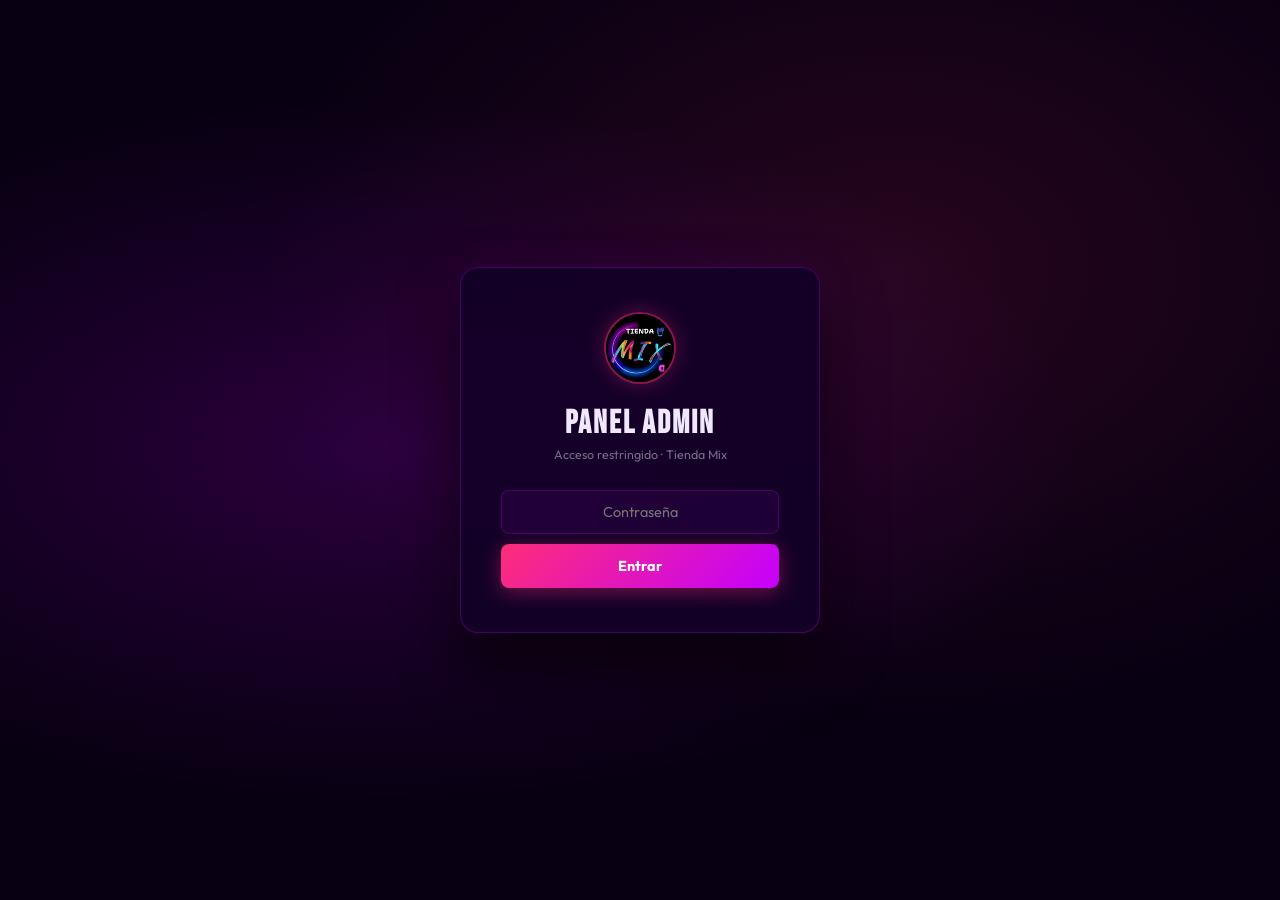
<file: admin.html>
<!DOCTYPE html>
<html lang="es">
<head>
  <meta charset="UTF-8" />
  <meta name="viewport" content="width=device-width, initial-scale=1.0" />
  <title>Panel Admin — Tienda Mix</title>
  <meta name="robots" content="noindex, nofollow" />
  <link rel="preconnect" href="https://fonts.googleapis.com" />
  <link href="https://fonts.googleapis.com/css2?family=Bebas+Neue&family=Outfit:wght@300;400;500;600;700;900&display=swap" rel="stylesheet" />
  <link rel="stylesheet" href="css/admin.css" />
</head>
<body>

<!-- ── LOGIN ──────────────────────────────────────────── -->
<div id="adminLogin">
  <div class="login-box">
    <img src="assets/logotiendamix.jpg" alt="Tienda Mix" class="login-logo-img" />
    <h1 class="login-title">Panel Admin</h1>
    <p class="login-sub">Acceso restringido · Tienda Mix</p>
    <input type="password" id="adminPassword" class="login-input" placeholder="Contraseña" />
    <p id="loginError" class="login-error" style="display:none">Contraseña incorrecta</p>
    <button id="loginBtn" class="login-btn">Entrar</button>
  </div>
</div>

<!-- ── DASHBOARD ───────────────────────────────────────── -->
<div id="adminDashboard" style="display:none">

  <aside class="admin-sidebar">
    <div class="sidebar-logo">TM Admin</div>
    <nav class="sidebar-nav">
      <button class="snav-btn active" data-tab="productos">📦 Productos</button>
      <button class="snav-btn" data-tab="resenas">⭐ Reseñas</button>
    </nav>
    <button id="logoutBtn" class="logout-btn">↩ Cerrar sesión</button>
  </aside>

  <main class="admin-main">

    <!-- Tab Productos -->
    <section id="tabProductos" class="admin-tab active">
      <div class="tab-header">
        <h2 class="tab-title">Gestión de Productos</h2>
        <button id="addProductBtn" class="btn-primary">+ Nuevo producto</button>
      </div>
      <div id="productsTable"></div>
    </section>

    <!-- Tab Reseñas -->
    <section id="tabResenas" class="admin-tab">
      <div class="tab-header">
        <h2 class="tab-title">Reseñas de Clientes</h2>
      </div>
      <div class="resenas-cols">
        <div>
          <div class="rcol-title">⏳ Pendientes de aprobación</div>
          <div id="pendingReviews"></div>
        </div>
        <div>
          <div class="rcol-title">✅ Aprobadas (visibles en la web)</div>
          <div id="approvedReviews"></div>
        </div>
      </div>
    </section>

  </main>
</div>

<!-- ── MODAL PRODUCTO ──────────────────────────────────── -->
<div id="productModal" class="admin-modal" style="display:none">
  <div class="admin-modal-box">
    <div class="am-header">
      <h3 id="modalTitle">Nuevo Producto</h3>
      <button id="closeModal" class="am-close">✕</button>
    </div>
    <div class="am-body">
      <div class="form-grid">
        <div class="fg">
          <label>Nombre *</label>
          <input type="text" id="pName" placeholder="Esencias Verona Frutal" />
        </div>
        <div class="fg">
          <label>Categoría *</label>
          <select id="pCat">
            <option value="esencias">Esencias & Siropes</option>
            <option value="bases">Bases en Polvo</option>
            <option value="bubbas">Bubbas & Tapioca</option>
            <option value="desechables">Vasos & Desechables</option>
            <option value="utensilios">Utensilios Bar</option>
          </select>
        </div>
        <div class="fg">
          <label>Precio MXN *</label>
          <input type="number" id="pPrice" placeholder="145" min="0" />
        </div>
        <div class="fg">
          <label>Stock *</label>
          <input type="number" id="pStock" placeholder="20" min="0" />
        </div>
        <div class="fg">
          <label>Emoji</label>
          <input type="text" id="pEmoji" placeholder="🫐" />
        </div>
        <div class="fg">
          <label>Badge</label>
          <select id="pBadge">
            <option value="">Sin badge</option>
            <option value="new">Nuevo</option>
            <option value="hot">Popular</option>
            <option value="sale">Oferta</option>
          </select>
        </div>
        <div class="fg fg-full">
          <label>Imagen (ruta relativa)</label>
          <input type="text" id="pImage" placeholder="assets/productos/imagen.png" />
        </div>
        <div class="fg fg-full">
          <label>Sabores (separados por " · ")</label>
          <input type="text" id="pFlavors" placeholder="Fresa · Mango · Mora" />
        </div>
        <div class="fg fg-full">
          <label>Descripción</label>
          <textarea id="pDesc" rows="2" placeholder="Descripción del producto..."></textarea>
        </div>
        <div class="fg fg-full">
          <label>Tags (separados por coma)</label>
          <input type="text" id="pTags" placeholder="1 Litro, Verona, Frutal" />
        </div>
      </div>
      <div class="am-actions">
        <button id="cancelModal" class="btn-ghost">Cancelar</button>
        <button id="saveProduct" class="btn-primary">Guardar producto</button>
      </div>
    </div>
  </div>
</div>

<div id="adminToast" class="admin-toast" style="display:none"></div>

<script src="js/products.js"></script>
<script src="js/admin.js"></script>
</body>
</html>
</file>
<file: css/admin.css>
/* ============================================================
   admin.css — Panel de administración Tienda Mix
   ============================================================ */
*, *::before, *::after { box-sizing: border-box; margin: 0; padding: 0; }

body {
  font-family: 'Outfit', sans-serif;
  background: #080012; color: #f0e8ff;
  min-height: 100vh;
}

/* ── LOGIN ────────────────────────────────────────────── */
#adminLogin {
  min-height: 100vh; display: flex; align-items: center; justify-content: center;
  background:
    radial-gradient(ellipse at 30% 50%, rgba(196,0,255,0.18), transparent 55%),
    radial-gradient(ellipse at 70% 30%, rgba(255,45,120,0.12), transparent 50%),
    #080012;
}
.login-box {
  background: rgba(19,0,40,0.92); border: 1px solid rgba(196,0,255,0.3);
  border-radius: 18px; padding: 44px 40px; width: 100%; max-width: 360px;
  text-align: center;
  box-shadow: 0 30px 60px rgba(0,0,0,0.8), 0 0 40px rgba(196,0,255,0.1);
}
.login-logo-img {
  width: 72px; height: 72px; border-radius: 50%; object-fit: cover;
  border: 2px solid rgba(255,45,120,0.5); margin-bottom: 16px;
  box-shadow: 0 0 20px rgba(255,45,120,0.3);
}
.login-title {
  font-family: 'Bebas Neue', sans-serif; font-size: 2rem; letter-spacing: 0.06em; margin-bottom: 4px;
}
.login-sub { font-size: 0.78rem; color: rgba(240,232,255,0.45); margin-bottom: 28px; }
.login-input {
  width: 100%; background: rgba(196,0,255,0.07); border: 1px solid rgba(196,0,255,0.25);
  color: #f0e8ff; padding: 12px 16px; border-radius: 8px;
  font-family: 'Outfit', sans-serif; font-size: 0.9rem; outline: none;
  transition: border-color 0.2s; margin-bottom: 10px; text-align: center;
}
.login-input:focus { border-color: rgba(196,0,255,0.6); box-shadow: 0 0 0 3px rgba(196,0,255,0.1); }
.login-error { font-size: 0.78rem; color: #ff2d78; margin-bottom: 10px; }
.login-btn {
  width: 100%; background: linear-gradient(135deg, #ff2d78, #c400ff);
  border: none; color: #fff; padding: 13px; border-radius: 8px;
  font-family: 'Outfit', sans-serif; font-size: 0.9rem; font-weight: 700;
  cursor: pointer; transition: all 0.2s; box-shadow: 0 4px 20px rgba(255,45,120,0.4);
}
.login-btn:hover { transform: translateY(-2px); box-shadow: 0 8px 30px rgba(255,45,120,0.5); }

/* ── DASHBOARD ────────────────────────────────────────── */
#adminDashboard { display: flex; min-height: 100vh; }

.admin-sidebar {
  width: 220px; flex-shrink: 0; background: rgba(10,0,22,0.98);
  border-right: 1px solid rgba(196,0,255,0.15);
  display: flex; flex-direction: column; padding: 20px 0;
  position: sticky; top: 0; height: 100vh;
}
.sidebar-logo {
  font-family: 'Bebas Neue', sans-serif; font-size: 1.3rem; letter-spacing: 0.12em;
  padding: 0 20px 20px;
  background: linear-gradient(90deg, #ff2d78, #c400ff);
  -webkit-background-clip: text; -webkit-text-fill-color: transparent; background-clip: text;
  border-bottom: 1px solid rgba(196,0,255,0.12); margin-bottom: 14px;
}
.sidebar-nav { flex: 1; display: flex; flex-direction: column; gap: 3px; padding: 0 10px; }
.snav-btn {
  background: none; border: none; color: rgba(240,232,255,0.55);
  padding: 11px 14px; border-radius: 8px; font-family: 'Outfit', sans-serif;
  font-size: 0.85rem; font-weight: 600; text-align: left; cursor: pointer; transition: all 0.2s;
}
.snav-btn:hover { background: rgba(196,0,255,0.08); color: #f0e8ff; }
.snav-btn.active { background: rgba(255,45,120,0.12); color: #ff2d78; }
.logout-btn {
  margin: 12px; background: none; border: 1px solid rgba(255,255,255,0.08);
  color: rgba(240,232,255,0.4); padding: 9px; border-radius: 8px;
  font-family: 'Outfit', sans-serif; font-size: 0.78rem; cursor: pointer; transition: all 0.2s;
}
.logout-btn:hover { border-color: #ff2d78; color: #ff2d78; }

.admin-main { flex: 1; padding: 32px; overflow-y: auto; background: #080012; }
.admin-tab { display: none; }
.admin-tab.active { display: block; }
.tab-header { display: flex; justify-content: space-between; align-items: center; margin-bottom: 24px; flex-wrap: wrap; gap: 12px; }
.tab-title { font-family: 'Bebas Neue', sans-serif; font-size: 2rem; letter-spacing: 0.06em; }

/* ── BUTTONS ──────────────────────────────────────────── */
.btn-primary {
  background: linear-gradient(135deg, #ff2d78, #c400ff);
  border: none; color: #fff; padding: 10px 22px; border-radius: 8px;
  font-family: 'Outfit', sans-serif; font-size: 0.82rem; font-weight: 700;
  cursor: pointer; transition: all 0.2s;
}
.btn-primary:hover { transform: translateY(-1px); box-shadow: 0 6px 20px rgba(255,45,120,0.4); }
.btn-ghost {
  background: none; border: 1px solid rgba(196,0,255,0.3); color: rgba(240,232,255,0.7);
  padding: 10px 22px; border-radius: 8px; font-family: 'Outfit', sans-serif;
  font-size: 0.82rem; font-weight: 600; cursor: pointer; transition: all 0.2s;
}
.btn-ghost:hover { border-color: #f0e8ff; color: #f0e8ff; }
.btn-edit {
  background: rgba(0,245,255,0.08); border: 1px solid rgba(0,245,255,0.25); color: #00f5ff;
  padding: 5px 12px; border-radius: 6px; font-size: 0.75rem; font-weight: 600;
  cursor: pointer; transition: background 0.15s; white-space: nowrap;
}
.btn-edit:hover { background: rgba(0,245,255,0.18); }
.btn-delete {
  background: rgba(255,45,120,0.08); border: 1px solid rgba(255,45,120,0.25); color: #ff2d78;
  padding: 5px 12px; border-radius: 6px; font-size: 0.75rem; font-weight: 600;
  cursor: pointer; transition: background 0.15s; white-space: nowrap;
}
.btn-delete:hover { background: rgba(255,45,120,0.18); }

/* ── TABLA PRODUCTOS ──────────────────────────────────── */
.admin-table { width: 100%; border-collapse: collapse; }
.admin-table th {
  text-align: left; font-size: 0.66rem; letter-spacing: 0.1em; text-transform: uppercase;
  color: rgba(240,232,255,0.4); padding: 8px 12px; border-bottom: 1px solid rgba(196,0,255,0.1);
  white-space: nowrap;
}
.admin-table td { padding: 12px; border-bottom: 1px solid rgba(196,0,255,0.06); vertical-align: middle; font-size: 0.85rem; }
.admin-table tr:hover td { background: rgba(196,0,255,0.03); }
.prod-cell { display: flex; align-items: center; gap: 10px; }
.prod-emoji { font-size: 1.3rem; }
.prod-name  { font-weight: 600; }
.cat-chip {
  background: rgba(196,0,255,0.1); border: 1px solid rgba(196,0,255,0.18);
  color: rgba(240,232,255,0.65); padding: 2px 8px; border-radius: 4px; font-size: 0.7rem;
}
.badge-chip { padding: 2px 8px; border-radius: 4px; font-size: 0.66rem; font-weight: 800; text-transform: uppercase; }
.badge-new  { background: #00f5ff; color: #000; }
.badge-hot  { background: #ff2d78; color: #fff; }
.badge-sale { background: #ffcc00; color: #000; }
.action-cell { display: flex; gap: 6px; }

.stock-edit { display: flex; align-items: center; gap: 5px; }
.stock-btn {
  background: rgba(196,0,255,0.12); border: none; color: #f0e8ff;
  width: 26px; height: 26px; border-radius: 5px; font-size: 1rem; cursor: pointer;
  display: flex; align-items: center; justify-content: center; transition: background 0.15s;
}
.stock-btn:hover { background: rgba(196,0,255,0.28); }
.stock-val { font-weight: 700; min-width: 28px; text-align: center; }
.stock-input {
  background: rgba(196,0,255,0.07); border: 1px solid rgba(196,0,255,0.2); color: #f0e8ff;
  width: 58px; padding: 4px 6px; border-radius: 5px; font-family: 'Outfit', sans-serif;
  font-size: 0.82rem; text-align: center; outline: none;
}
.stock-input:focus { border-color: rgba(196,0,255,0.5); }

/* ── RESEÑAS ──────────────────────────────────────────── */
.resenas-cols { display: grid; grid-template-columns: 1fr 1fr; gap: 28px; }
.rcol-title { font-size: 0.72rem; letter-spacing: 0.1em; text-transform: uppercase; color: rgba(240,232,255,0.4); margin-bottom: 14px; font-weight: 700; }
.review-card-admin {
  background: rgba(19,0,40,0.7); border: 1px solid rgba(196,0,255,0.12);
  border-radius: 10px; padding: 16px; margin-bottom: 10px;
}
.rv-header { display: flex; align-items: center; gap: 8px; margin-bottom: 8px; flex-wrap: wrap; }
.rv-name  { font-weight: 700; font-size: 0.86rem; }
.rv-stars { color: #ffcc00; font-size: 0.85rem; letter-spacing: 1px; }
.rv-date  { font-size: 0.68rem; color: rgba(240,232,255,0.35); margin-left: auto; }
.rv-text  { font-size: 0.82rem; color: rgba(240,232,255,0.65); line-height: 1.55; margin-bottom: 12px; }
.rv-actions { display: flex; gap: 8px; }
.btn-approve {
  background: rgba(0,255,153,0.08); border: 1px solid rgba(0,255,153,0.3); color: #00ff99;
  padding: 5px 12px; border-radius: 6px; font-size: 0.75rem; font-weight: 700; cursor: pointer; transition: background 0.15s;
}
.btn-approve:hover { background: rgba(0,255,153,0.18); }

/* ── MODAL ────────────────────────────────────────────── */
.admin-modal {
  position: fixed; inset: 0; z-index: 999; background: rgba(5,0,14,0.9);
  display: flex; align-items: center; justify-content: center; padding: 20px;
  backdrop-filter: blur(12px);
}
.admin-modal-box {
  background: #0f0025; border: 1px solid rgba(196,0,255,0.28);
  border-radius: 16px; max-width: 580px; width: 100%; max-height: 90vh; overflow-y: auto;
  box-shadow: 0 40px 80px rgba(0,0,0,0.9), 0 0 40px rgba(196,0,255,0.1);
}
.am-header {
  display: flex; justify-content: space-between; align-items: center;
  padding: 20px 24px; border-bottom: 1px solid rgba(196,0,255,0.12);
}
.am-header h3 { font-family: 'Bebas Neue', sans-serif; font-size: 1.4rem; letter-spacing: 0.06em; }
.am-close { background: none; border: none; color: rgba(240,232,255,0.45); font-size: 1rem; cursor: pointer; padding: 4px; transition: color 0.15s; }
.am-close:hover { color: #ff2d78; }
.am-body { padding: 24px; }
.form-grid { display: grid; grid-template-columns: 1fr 1fr; gap: 14px; margin-bottom: 20px; }
.fg { display: flex; flex-direction: column; gap: 5px; }
.fg-full { grid-column: 1/-1; }
.fg label { font-size: 0.68rem; color: rgba(240,232,255,0.5); letter-spacing: 0.08em; text-transform: uppercase; font-weight: 600; }
.fg input, .fg select, .fg textarea {
  background: rgba(196,0,255,0.06); border: 1px solid rgba(196,0,255,0.2);
  color: #f0e8ff; padding: 9px 12px; border-radius: 7px;
  font-family: 'Outfit', sans-serif; font-size: 0.85rem; outline: none; transition: border-color 0.2s;
}
.fg select option { background: #0f0025; color: #f0e8ff; }
.fg input:focus, .fg select:focus, .fg textarea:focus { border-color: rgba(196,0,255,0.55); box-shadow: 0 0 0 2px rgba(196,0,255,0.1); }
.am-actions { display: flex; justify-content: flex-end; gap: 10px; }

/* ── TOAST ────────────────────────────────────────────── */
.admin-toast {
  position: fixed; bottom: 24px; right: 24px; z-index: 9999;
  background: #0d0020; border: 1px solid rgba(0,255,153,0.4); color: #00ff99;
  padding: 12px 20px; border-radius: 8px; font-size: 0.82rem; font-weight: 600;
  box-shadow: 0 10px 28px rgba(0,0,0,0.7); animation: slideInR 0.3s ease;
}
.admin-toast.error { border-color: rgba(255,45,120,0.4); color: #ff2d78; }

.empty-state { color: rgba(240,232,255,0.3); font-size: 0.83rem; text-align: center; padding: 28px 0; }

/* ── KEYFRAMES ────────────────────────────────────────── */
@keyframes slideInR { from { opacity:0; transform:translateX(20px); } to { opacity:1; transform:translateX(0); } }
@keyframes shake { 0%,100%{transform:translateX(0)} 20%{transform:translateX(-7px)} 40%{transform:translateX(7px)} 60%{transform:translateX(-4px)} 80%{transform:translateX(4px)} }

/* ── RESPONSIVE ───────────────────────────────────────── */
@media (max-width: 900px) {
  .resenas-cols { grid-template-columns: 1fr; }
  .form-grid { grid-template-columns: 1fr; }
  .fg-full { grid-column: 1; }
}
@media (max-width: 640px) {
  .admin-sidebar { width: 56px; }
  .sidebar-logo { font-size: 0; padding: 0 0 16px; text-align: center; }
  .sidebar-logo::before { content: "TM"; font-family: 'Bebas Neue', sans-serif; font-size: 1.1rem; -webkit-text-fill-color: #ff2d78; }
  .snav-btn { font-size: 0; padding: 12px; text-align: center; }
  .snav-btn[data-tab="productos"]::before { content: "📦"; font-size: 1.1rem; }
  .snav-btn[data-tab="resenas"]::before { content: "⭐"; font-size: 1.1rem; }
  .logout-btn { font-size: 0; }
  .logout-btn::before { content: "↩"; font-size: 1rem; }
  .admin-main { padding: 16px; }
  .tab-title { font-size: 1.5rem; }
  .admin-table th:nth-child(3),
  .admin-table td:nth-child(3),
  .admin-table th:nth-child(5),
  .admin-table td:nth-child(5) { display: none; }
}
</file>
